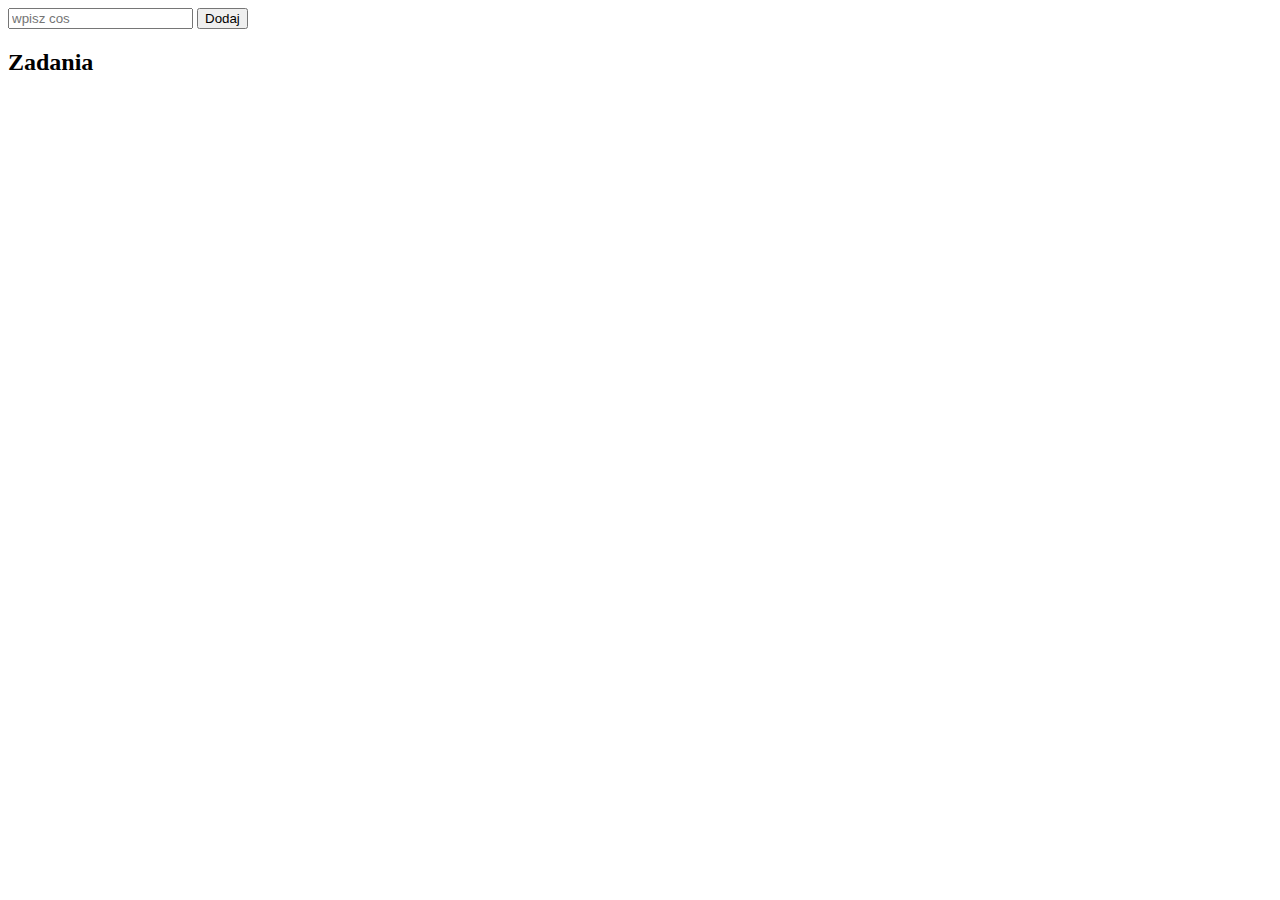
<file: Aplikacje Internetowe/ListaZadan/index.html>
<!DOCTYPE html>
<html lang="pl">
<head>
    <meta charset="UTF-8">
    <meta http-equiv="X-UA-Compatible" content="IE=edge">
    <meta name="viewport" content="width=device-width, initial-scale=1.0">
    <link rel="stylesheet" href="style.css">
    <title>Todo List</title>
</head>
<body>
    
    <header>
        <form id="newTask" class="newTask">
			<input type="text" id="newTaskInput" class="newTaskInput" placeholder="wpisz cos">
			<input type="submit" class="button" value="Dodaj">
		</form>
    </header>
    <main>
        <section class="taskList">
            <h2>Zadania</h2>
            <div id="tasks"></div>
        </section>
    </main>

    <script>
        
        var storage = localStorage;

        var list = document.querySelector("#tasks");
        var form = document.querySelector("#newTask");
        var input = document.querySelector("#newTaskInput");        

        class Task{
            tekst;
            clicked;
            delate = false;

            constructor(tekst, clicked){
                this.tekst = tekst;
                this.clicked = clicked;

                this.createDiv();
            }

            createDiv(){
                var that = this;
                var mainDiv = document.createElement('div');
                mainDiv.classList.add("task");
                mainDiv.innerHTML = this.tekst;

                if(this.clicked)
                    mainDiv.classList.add("clicked");

                var button = document.createElement('button');
                button.classList.add("taskButton");
                
                button.onclick = function(){
                    that.delate = true;
                    updateTasks();
                    list.removeChild(mainDiv);

                }

                mainDiv.onclick = function(){
                    that.clicked = !that.clicked;
                    mainDiv.classList.toggle("clicked");
                    updateTasks();
                }
                mainDiv.appendChild(button);
                list.appendChild(mainDiv);
            }
        }

        var myTasks = [];

        loadList();

        form.addEventListener('submit', (e) =>{
            e.preventDefault();

            if(input.value == ""){
                alert("Wpisz cos >:(");
                return;
            }

            var tempTask = new Task(input.value, false, false);
            myTasks.push(tempTask);
            updateTasks();
        });

        function updateTasks(){
            myTasks.forEach(task => {
                if(task.delate == true){
                    var temp = myTasks.filter(function(value, index, arr){
                        return value != task;
                    })

                    myTasks = temp;
                }
            });

            saveList();
        }

        function saveList(){
            var file = '';

            myTasks.forEach(task => {
                var temp = JSON.stringify(task);
                file += temp + '&';
            });

            storage.setItem("list", file);
        }

        function loadList(){
            var list = storage.getItem("list");
            
            if(list != null){
                var tasks = list.split('&');
                tasks.pop();

                var taskArr = [];

                tasks.forEach(task => {
                    var temp = JSON.parse(task);
                    taskArr.push(temp);
                });

                taskArr.forEach(task => {
                    var tempTask = new Task(task.tekst, task.clicked);
                    myTasks.push(tempTask);
                });
            }else{
                return;
            }
        }
        
    </script>

</body>
</html>
</file>
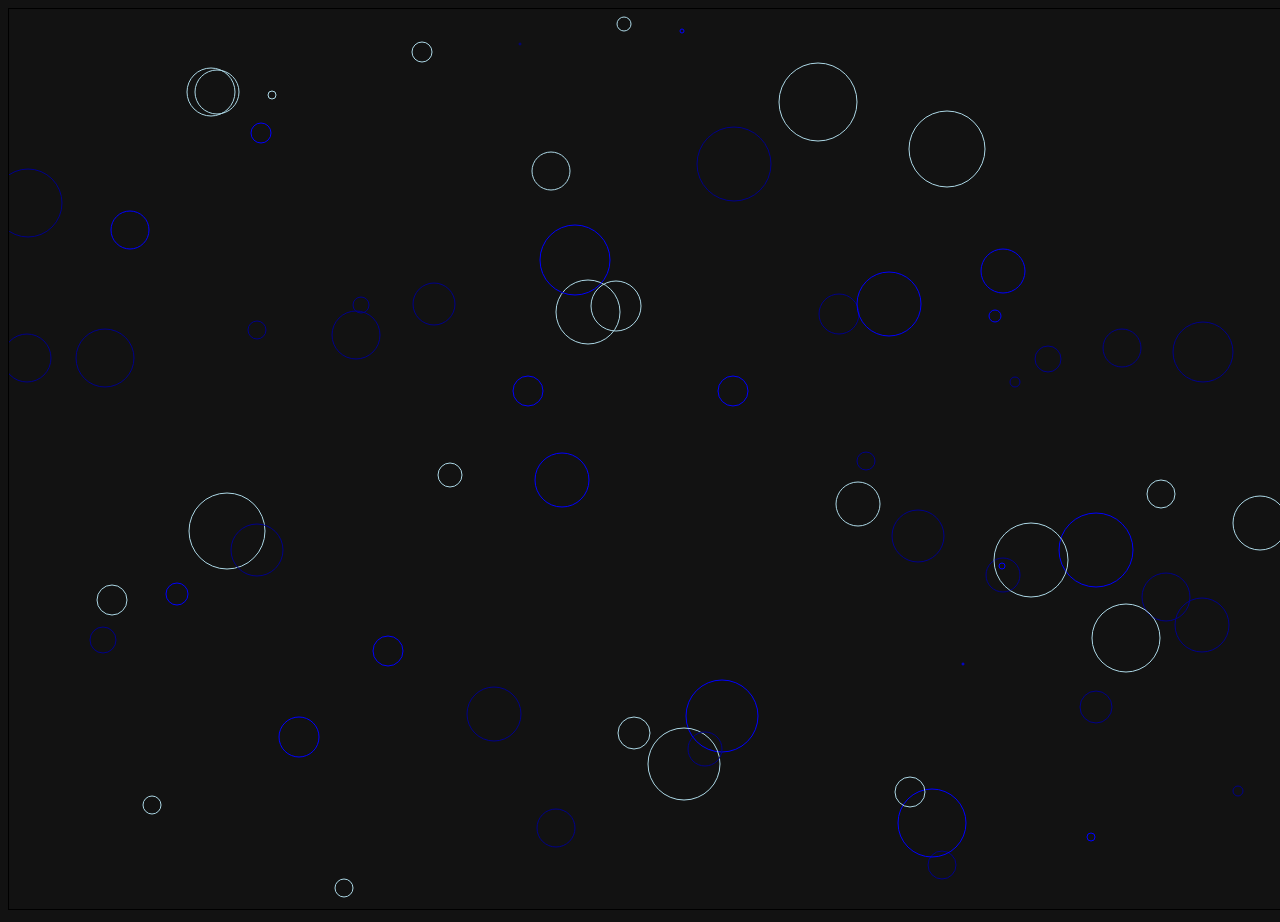
<file: animacja.html>
<!DOCTYPE html>
<html lang="en">
<head>
    <meta charset="UTF-8">
    <meta http-equiv="X-UA-Compatible" content="IE=edge">
    <meta name="viewport" content="width=device-width, initial-scale=1.0">
    <title>Animacja taka o na 5</title>
</head>
<body style="background-color: #121212;">
    <canvas width="1800" height="900" id="canvas" style="border: 1px solid black;"></canvas>


    <script>
        const canvas = document.querySelector("canvas");
        const ctx = canvas.getContext("2d");


        const colors = [["blue", "darkblue", "lightblue"],
                        ["red", "darkred", "lightred"],
                        ["green", "darkgreen", "lightgreen"],
                        ["yellow", "darkyellow", "lightyellow"]];

        balls = [];

        let k = 0;

        function los(){
            return Math.floor(Math.random() * colors[0].length);
        }

        for (var i = 0; i < 100; i++){
            const ball = {
                x: Math.floor(Math.random()*(canvas.width - 40 + 1) + 20),
                y: Math.floor(Math.random()*(canvas.height - 40 + 1) + 20),
                dirX: Math.random() > 0.5 ? 1 : -1,
                dirY: Math.random() > 0.5 ? 1 : -1,
                radius: Math.floor(Math.random()*(40)),
                color: colors[k][los()],
                velocity: Math.floor(Math.random()*(3) + 1)
            }

            balls.push(ball);
        }

        function changeColors(){
            k++;
            if(k > 2){
                k=0;
            }

            for(let el of balls){
                el.color = colors[k][los()];
            }
        }
        
        canvas.addEventListener('click', event =>{
            changeColors();
        });

        function draw(){
            ctx.clearRect(0, 0, canvas.width, canvas.height);

            for(let el of balls){
                if(el.x <= 0 + el.radius || el.x > canvas.width - el.radius) {
                    el.dirX *= -1;
                }
                if (el.y <= 0 + el.radius || el.y > canvas.height - el.radius) {
                    el.dirY *= -1;
                }
                el.x += el.dirX * el.velocity;
                el.y += el.dirY * el.velocity;

                ctx.beginPath();
                ctx.strokeStyle = el.color;
                ctx.arc(el.x, el.y, el.radius, 0, 2 * Math.PI);
                ctx.stroke();
            }
            requestAnimationFrame(draw)
        }

        draw();
    </script>
</body>
</html>
</file>
<file: Aplikacje Internetowe/ListaZadan/style.css>
.task{
    background-color: gainsboro;
    width: 400px;
    height: auto;
    margin: 10px;
    padding: 10px;
    border-bottom: 2px solid black;
}
.clicked{
    background-color:lightgreen;
}
.taskButton{
    background-color: gray;
    width: 30px;
    height: 30px;
    float: right;
}
</file>
